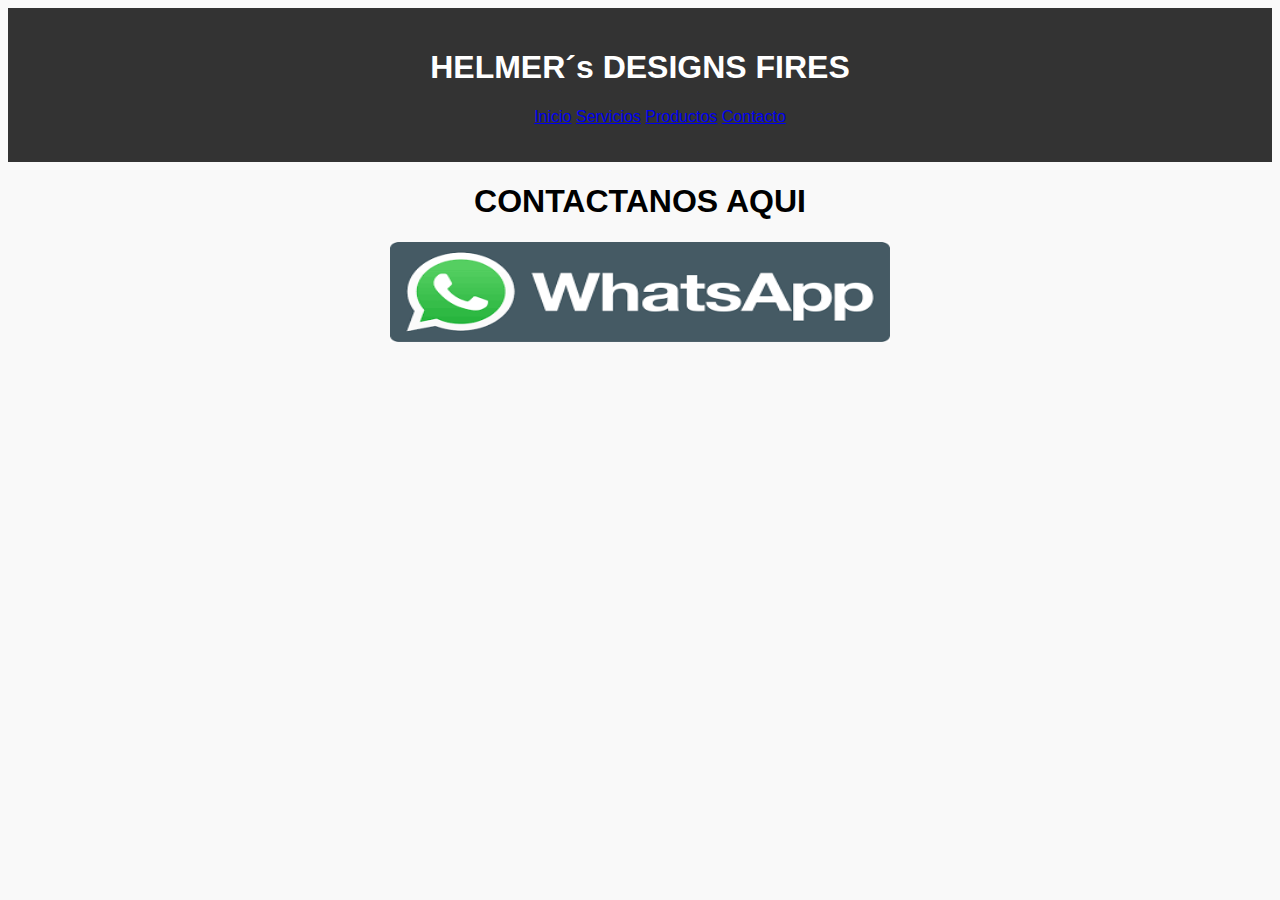
<file: contact.html>
<link rel="stylesheet" href="css/main.css">
    <title>HELMER DESIGNS</title>
</head>
<body>
    <header>
        <center>
            <h1>HELMER´s DESIGNS FIRES</h1>
            <nav>
                <ul>
                    <li><a href="index.html">Inicio</a></li>
                    <li><a href="service.html">Servicios</a></li>
                    <li><a href="products.html">Productos</a></li>
                    <li><a href="contact.html">Contacto</a></li>
                </ul>
            </nav>
        </center>
        <!-- Logo y menú de navegación -->
    </header>
    <section class="hero">
        <center>
        <h1>CONTACTANOS AQUI</h1>
            <a href="https://wa.me/573046779450" target="_blank">
                <img src="imgs/logo2.png" alt="WhatsApp" style="width:500px;height:100px;">
            </a>
        </center>
        <!-- Contenido principal -->
    </section>
    <section class="logos">
        <!-- Logos de marcas con las que has trabajado -->
    </section>
    <!-- Otras secciones: servicios, características, formulario de contacto, etc. -->
    <footer>
        <!-- Pie de página -->
    </footer>
</body>
</html>
</file>
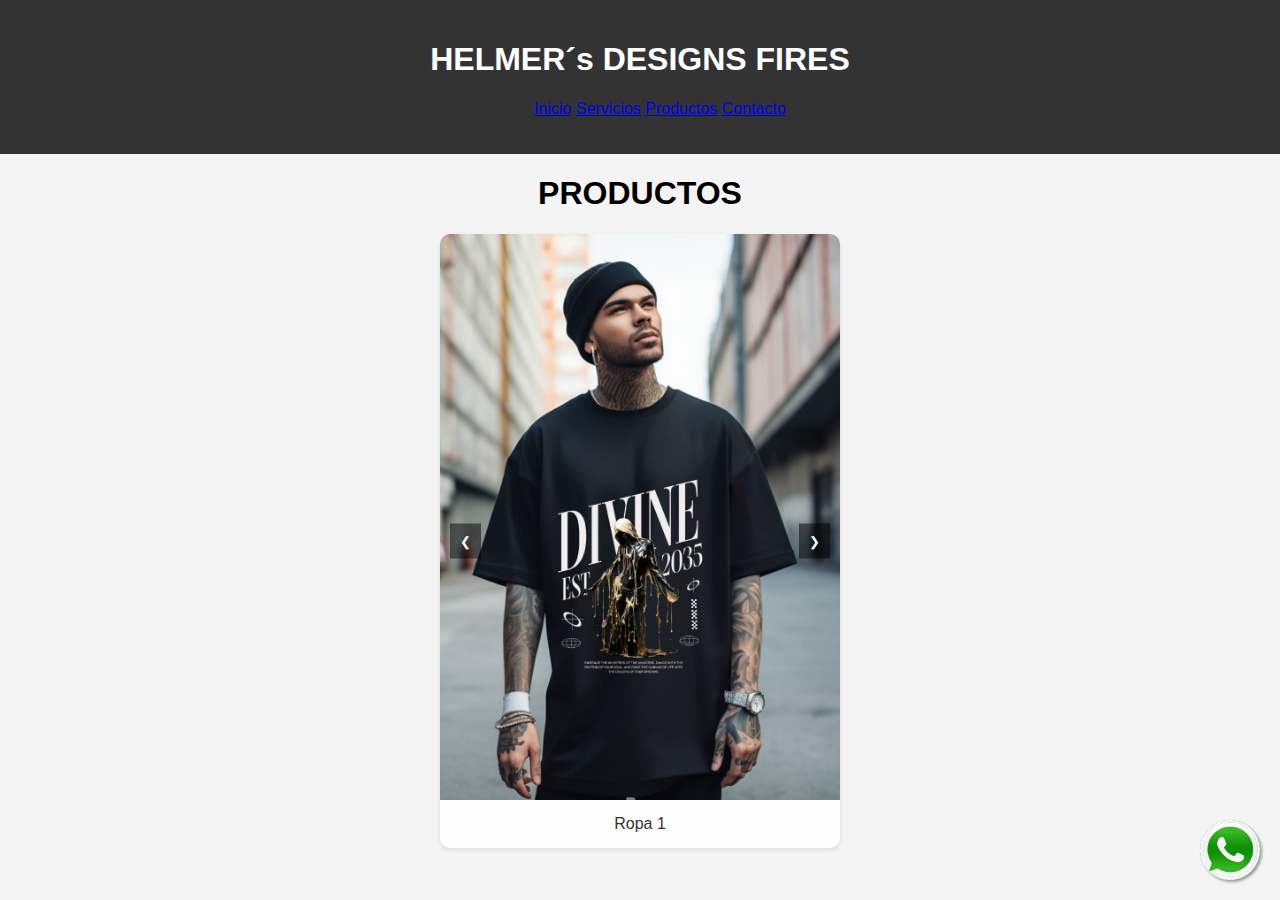
<file: products.html>
<!DOCTYPE html>
<html lang="es">
<head>
    <meta charset="UTF-8">
    <meta name="viewport" content="width=device-width, initial-scale=1.0">
    <title>Galería de Ropa en Carrusel</title>
    <link rel="stylesheet" href="css/styles.css">
</head>
<body>   
    <header>
        <center>
            <h1>HELMER´s DESIGNS FIRES</h1>
            <nav>
                <ul>
                    <li><a href="index.html">Inicio</a></li>
                    <li><a href="service.html">Servicios</a></li>
                    <li><a href="products.html">Productos</a></li>
                    <li><a href="contact.html">Contacto</a></li>
                </ul>
            </nav>
        </center>
        
    </header>
    <section class="hero">
        <h1 align="center">PRODUCTOS</h1>
    <div class="carousel">
        <div class="carousel-inner">
            <div class="carousel-item active">
                <img src="imgs/imagen1.jpg" alt="Ropa 1">
                <div class="description">Ropa 1</div>
            </div>
            <div class="carousel-item">
                <img src="imgs/imagen2.jpg" alt="Ropa 2">
                <div class="description">Ropa 2</div>
            </div>
            <div class="carousel-item">
                <img src="imgs/imagen3.jpg" alt="Ropa 3">
                <div class="description">Ropa 3</div>
            </div>
            <div class="carousel-item">
                <img src="imgs/imagen4.jpg" alt="Ropa 4">
                <div class="description">Ropa 2</div>
            </div>
            <div class="carousel-item">
                <img src="imgs/imagen5.jpg" alt="Ropa 5">
                <div class="description">Ropa 3</div>
            </div>
            <div class="carousel-item">
                <img src="imgs/imagen6.jpg" alt="Ropa 6">
                <div class="description">Ropa 2</div>
            </div>
            <div class="carousel-item">
                <img src="imgs/imagen7.jpg" alt="Ropa 7">
                <div class="description">Ropa 3</div>
            </div>
            <div class="carousel-item">
                <img src="imgs/imagen8.jpg" alt="Ropa 8">
                <div class="description">Ropa 2</div>
            </div>
            <div class="carousel-item">
                <img src="imgs/imagen9.jpg" alt="Ropa 9">
                <div class="description">Ropa 3</div>
            </div>
            <div class="carousel-item">
                <img src="imgs/imagen10.jpg" alt="Ropa 10">
                <div class="description">Ropa 2</div>
            </div>
            <div class="carousel-item">
                <img src="imgs/imagen11.jpg" alt="Ropa 11">
                <div class="description">Ropa 3</div>
            </div>
            <div class="carousel-item">
                <img src="imgs/imagen12.jpg" alt="Ropa 12">
                <div class="description">Ropa 2</div>
            </div>
            <div class="carousel-item">
                <img src="imgs/imagen13.jpg" alt="Ropa 13">
                <div class="description">Ropa 3</div>
            </div>
            <div class="carousel-item">
                <img src="imgs/imagen14.jpg" alt="Ropa 14">
                <div class="description">Ropa 2</div>
            </div>
            <div class="carousel-item">
                <img src="imgs/imagen15.jpg" alt="Ropa 15">
                <div class="description">Ropa 3</div>
            </div>
            <div class="carousel-item">
                <img src="imgs/imagen16.jpg" alt="Ropa 16">
                <div class="description">Ropa 2</div>
            </div>
            <div class="carousel-item">
                <img src="imgs/imagen17.jpg" alt="Ropa 17">
                <div class="description">Ropa 3</div>
            </div>
            <div class="carousel-item">
                <img src="imgs/imagen18.jpg" alt="Ropa 18">
                <div class="description">Ropa 2</div>
            </div>
            <div class="carousel-item">
                <img src="imgs/imagen19.jpg" alt="Ropa 19">
                <div class="description">Ropa 3</div>
            </div>
            <div class="carousel-item">
                <img src="imgs/imagen20.jpg" alt="Ropa 20">
                <div class="description">Ropa 2</div>
            </div>
            <div class="carousel-item">
                <img src="imgs/imagen21.jpg" alt="Ropa 21">
                <div class="description">Ropa 3</div>
            </div>
            <div class="carousel-item">
                <img src="imgs/imagen22.jpg" alt="Ropa 22">
                <div class="description">Ropa 2</div>
            </div>
            <div class="carousel-item">
                <img src="imgs/imagen23.jpg" alt="Ropa 23">
                <div class="description">Ropa 3</div>
            </div>
            <div class="carousel-item">
                <img src="imgs/imagen24.jpg" alt="Ropa 24">
                <div class="description">Ropa 2</div>
            </div>
            <div class="carousel-item">
                <img src="imgs/imagen25.jpg" alt="Ropa 25">
                <div class="description">Ropa 3</div>
            </div>
            <div class="carousel-item">
                <img src="imgs/imagen26.jpg" alt="Ropa 26">
                <div class="description">Ropa 2</div>
            </div>
            <div class="carousel-item">
                <img src="imgs/imagen27.jpg" alt="Ropa 27">
                <div class="description">Ropa 3</div>
            </div>
            <div class="carousel-item">
                <img src="imgs/imagen28.jpg" alt="Ropa 28">
                <div class="description">Ropa 2</div>
            </div>
            <div class="carousel-item">
                <img src="imgs/imagen29.jpg" alt="Ropa 29">
                <div class="description">Ropa 3</div>
            </div>
            <div class="carousel-item">
                <img src="imgs/imagen30.jpg" alt="Ropa 30">
                <div class="description">Ropa 2</div>
            </div>
            <div class="carousel-item">
                <img src="imgs/imagen31.jpg" alt="Ropa 31">
                <div class="description">Ropa 3</div>
            </div>
            <div class="carousel-item">
                <img src="imgs/imagen32.jpg" alt="Ropa 32">
                <div class="description">Ropa 2</div>
            </div>
            <div class="carousel-item">
                <img src="imgs/imagen33.jpg" alt="Ropa 33">
                <div class="description">Ropa 3</div>               
            </div>
            <div class="carousel-item">
                <img src="imgs/imagen34.jpg" alt="Ropa 34">
                <div class="description">Ropa 2</div>
            </div>
            <div class="carousel-item">
                <img src="imgs/imagen35.jpg" alt="Ropa 35">
                <div class="description">Ropa 3</div>
            </div>
            
            
            <!-- Añade más carrusel según sea necesario -->
        </div>
        <button class="carousel-control prev" onclick="prevSlide()">❮</button>
        <button class="carousel-control next" onclick="nextSlide()">❯</button>
    </div>
        <section class="logos">
            <a href="https://wa.me/573046779450" class="whatsapp-button" target="_blank">
            <img src="imgs/logowhatsapp.png" alt="WhatsApp">
        </a>

    <script src="js/main.js"></script>
</body>
</html>
</file>
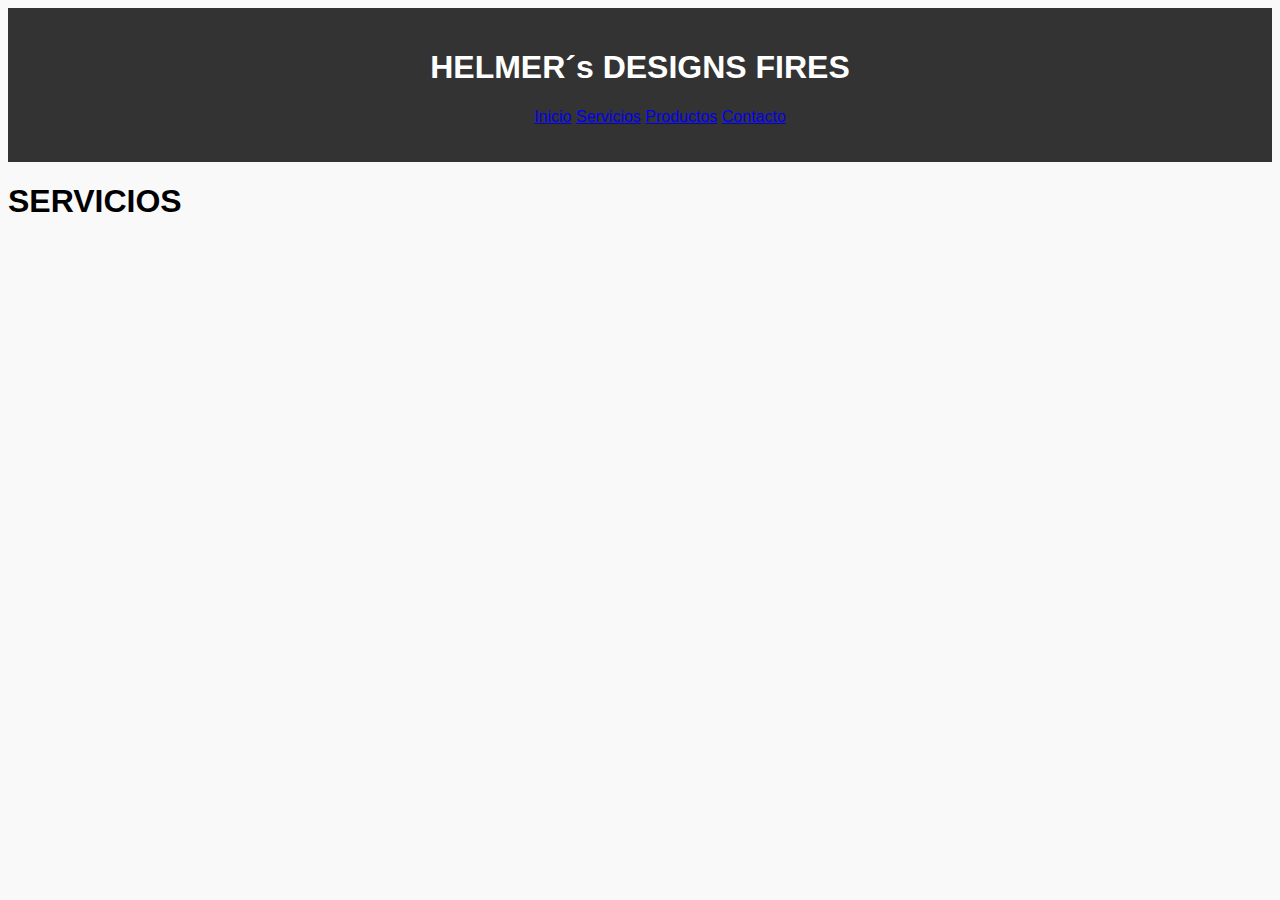
<file: service.html>
<link rel="stylesheet" href="css/main.css">
    <title>HELMER DESIGNS</title>
</head>
<body>
    <header>
        <center>
            <h1>HELMER´s DESIGNS FIRES</h1>

            <nav>
                <ul>
                    <li><a href="index.html">Inicio</a></li>
                    <li><a href="service.html">Servicios</a></li>
                    <li><a href="products.html">Productos</a></li>
                    <li><a href="contact.html">Contacto</a></li>
                </ul>
            </nav>
        </center>
        <!-- Logo y menú de navegación -->
    </header>
    <section class="hero">
        <h1>SERVICIOS</h1>

        <!-- Contenido principal -->
    </section>
    <section class="logos">
        <!-- Logos de marcas con las que has trabajado -->
    </section>
    <!-- Otras secciones: servicios, características, formulario de contacto, etc. -->
    <footer>
        <!-- Pie de página -->
    </footer>
</body>
</html>
</file>
<file: css/main.css>
/* styles.css */
body {
    font-family: Arial, sans-serif;
    background-color: #f9f9f9;
}
header {
    background-color: #333;
    color: #fff;
    padding: 20px;
}
nav ul {
    list-style-type: none; /* Quitamos las viñetas de la lista */
}

nav li {
    display: inline; /* Ítems del menú en una línea horizontal */
}

.whatsapp-button {
  position: fixed;
  width: 60px;
  height: 60px;
  bottom: 20px;
  right: 20px;
  background-color: #25d366;
  color: #fff;
  border-radius: 50px;
  text-align: center;
  font-size: 30px;
  box-shadow: 2px 2px 3px #999;
  z-index: 1000;
}
.whatsapp-button img {
  width: 100%;
  height: 100%;
  border-radius: 50px;
}
.video-container {
            width: 80%; /* Ajusta el ancho al 80% del contenedor */
            height: auto; /* Mantiene la proporción del video */
            margin: 0 auto; /* Centra el video horizontalmente */
        }
/* Estilos para otras secciones */
</file>
<file: css/styles.css>
body {
    font-family: Arial, sans-serif;
    background-color: #f4f4f4;
    margin: 0;
    padding: 0;
}

header {
    background-color: #333;
    color: #fff;
    padding: 20px;
}
nav ul {
    list-style-type: none; /* Quitamos las viñetas de la lista */
}

nav li {
    display: inline; /* Ítems del menú en una línea horizontal */
}

.whatsapp-button {
  position: fixed;
  width: 60px;
  height: 60px;
  bottom: 20px;
  right: 20px;
  background-color: #25d366;
  color: #fff;
  border-radius: 50px;
  text-align: center;
  font-size: 30px;
  box-shadow: 2px 2px 3px #999;
  z-index: 1000;
}
.whatsapp-button img {
  width: 100%;
  height: 100%;
  border-radius: 50px;
}

.carousel {
    position: relative;
    max-width: 400px;
    margin: auto;
    overflow: hidden;
    border-radius: 10px;
    box-shadow: 0 2px 5px rgba(0, 0, 0, 0.1);
}

.carousel-inner {
    display: flex;
    transition: transform 0.5s ease-in-out;
}

.carousel-item {
    min-width: 100%;
    box-sizing: border-box;
}

.carousel-item img {
    width: 100%;
    height: auto;
    display: block;
}

.description {
    padding: 15px;
    text-align: center;
    font-size: 16px;
    color: #333;
    background-color: rgba(255, 255, 255, 0.8);
}

.carousel-control {
    position: absolute;
    top: 50%;
    transform: translateY(-50%);
    background-color: rgba(0, 0, 0, 0.5);
    color: white;
    border: none;
    padding: 10px;
    cursor: pointer;
    z-index: 1;
}

.carousel-control.prev {
    left: 10px;
}

.carousel-control.next {
    right: 10px;
}


.
</file>
